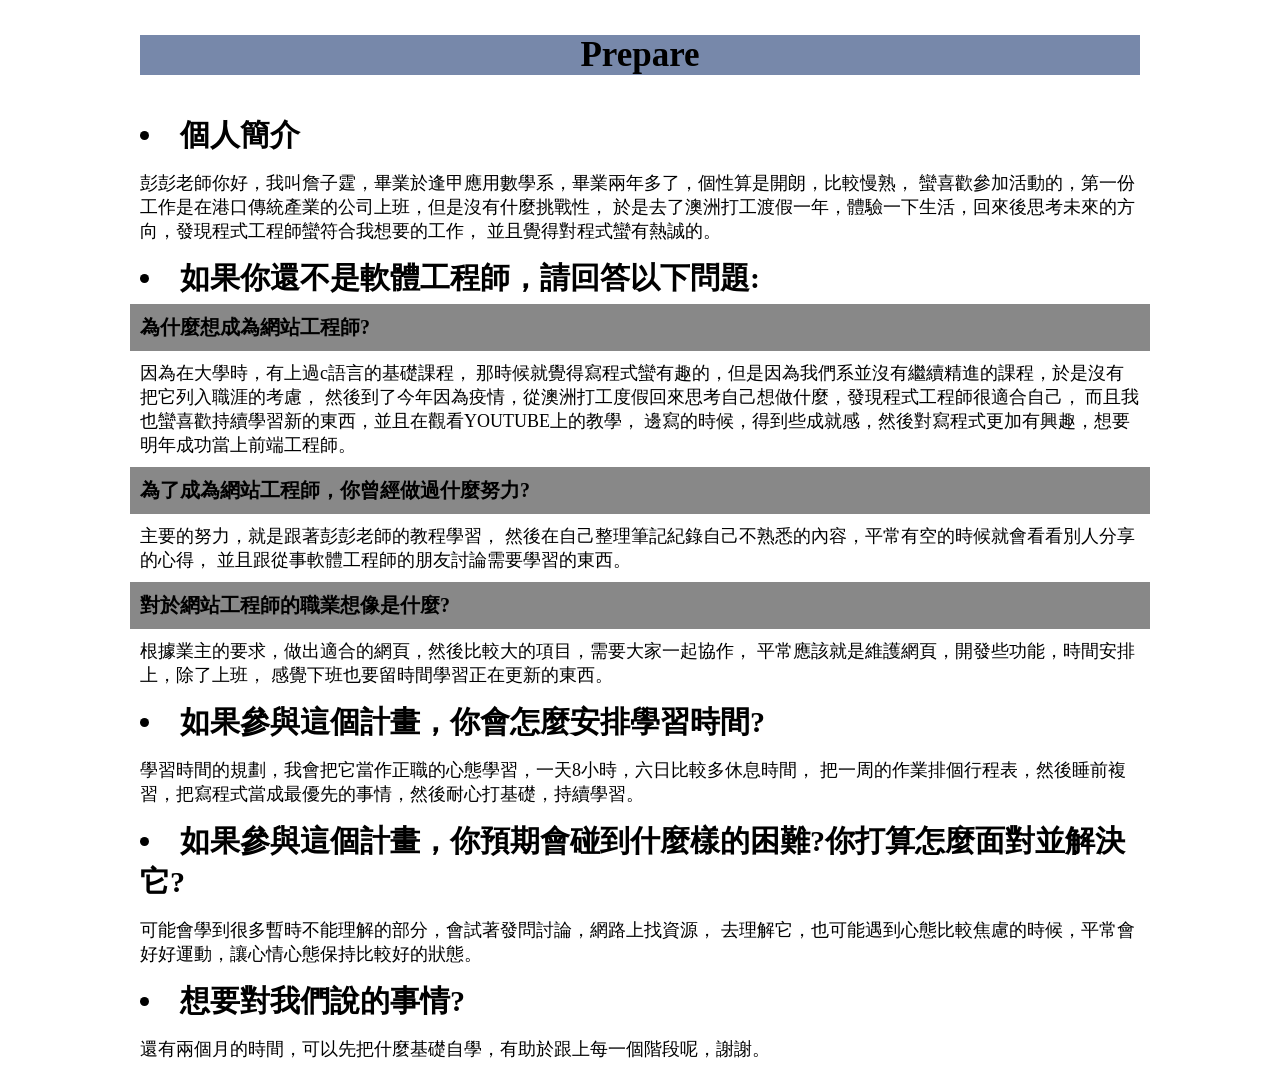
<file: prepare.html>
<!DOCTYPE html>
<html>
<head>
    <meta charset="utf-8"/>
	<title>個人簡介</title>
	<style type="text/css">
	h3.abc{text-align:center;font-size:35px;
	background-color:#7788aa;width:1000px;margin-left:auto;margin-right:auto;
	}
	li{
	font-size:30px;font-weight:bold;padding:5px;width:1000px;margin-left:auto;margin-right:auto;
	}
	div.title{
	font-size:20px;background-color:#888888;font-weight:bold;padding:10px;width:1000px;margin-left:auto;margin-right:auto;
	}
	div.content{
	font-size:18px;padding:10px;width:1000px;margin-left:auto;margin-right:auto;
	}
	
		body{margin:0}
	
	</style>
</head>
<body>
    <h3 class="abc">Prepare</h3>
	 <li>個人簡介</li>
	 <div class="content">
	彭彭老師你好，我叫詹子霆，畢業於逢甲應用數學系，畢業兩年多了，個性算是開朗，比較慢熟，
	蠻喜歡參加活動的，第一份工作是在港口傳統產業的公司上班，但是沒有什麼挑戰性，
	於是去了澳洲打工渡假一年，體驗一下生活，回來後思考未來的方向，發現程式工程師蠻符合我想要的工作，
	並且覺得對程式蠻有熱誠的。
	</div>
     <li>如果你還不是軟體工程師，請回答以下問題:</li>
	 <div class="title">為什麼想成為網站工程師?</div>
	      <div class="content">因為在大學時，有上過c語言的基礎課程，
		  那時候就覺得寫程式蠻有趣的，但是因為我們系並沒有繼續精進的課程，於是沒有把它列入職涯的考慮，
		  然後到了今年因為疫情，從澳洲打工度假回來思考自己想做什麼，發現程式工程師很適合自己，
		  而且我也蠻喜歡持續學習新的東西，並且在觀看YOUTUBE上的教學，
		  邊寫的時候，得到些成就感，然後對寫程式更加有興趣，想要明年成功當上前端工程師。
		  </div>
	 <div class="title">為了成為網站工程師，你曾經做過什麼努力?</div>
		  <div class="content">主要的努力，就是跟著彭彭老師的教程學習，
		  然後在自己整理筆記紀錄自己不熟悉的內容，平常有空的時候就會看看別人分享的心得，
		  並且跟從事軟體工程師的朋友討論需要學習的東西。
		 </div>
	 <div class="title">對於網站工程師的職業想像是什麼?</div>
	      <div class="content">根據業主的要求，做出適合的網頁，然後比較大的項目，需要大家一起協作，
		  平常應該就是維護網頁，開發些功能，時間安排上，除了上班，
		  感覺下班也要留時間學習正在更新的東西。</div>
	 <li>如果參與這個計畫，你會怎麼安排學習時間?</li>
	      <div class="content">學習時間的規劃，我會把它當作正職的心態學習，一天8小時，六日比較多休息時間，
		  把一周的作業排個行程表，然後睡前複習，把寫程式當成最優先的事情，然後耐心打基礎，持續學習。</div>
	 <li>如果參與這個計畫，你預期會碰到什麼樣的困難?你打算怎麼面對並解決它?</li>
	 	  <div class="content">可能會學到很多暫時不能理解的部分，會試著發問討論，網路上找資源，
		  去理解它，也可能遇到心態比較焦慮的時候，平常會好好運動，讓心情心態保持比較好的狀態。</div>
	 <li>想要對我們說的事情?</li>
          <div class="content">還有兩個月的時間，可以先把什麼基礎自學，有助於跟上每一個階段呢，謝謝。</div>



</body>
</html>
</file>
